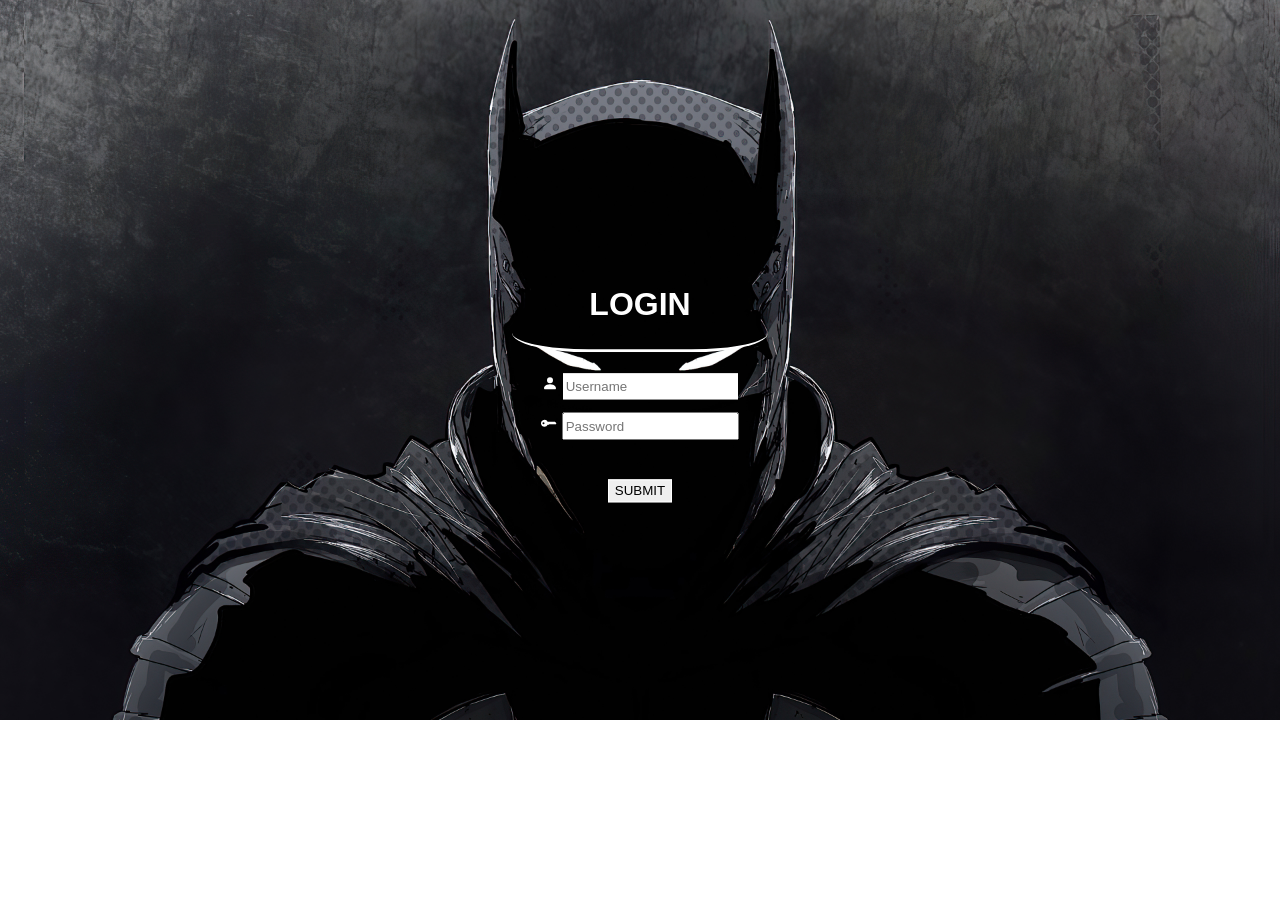
<file: index.html>
<!DOCTYPE html>
<html>
<head><title>login</title></head>
    <link rel="stylesheet" type="text/css" href="style.css">
    
<body>
    <form  action="login1.html"  onsubmit=" return validateForm()">
    <div class="loginbox">
<h1>LOGIN </h1> 
        <div class="textbox">
 <svg xmlns="http://www.w3.org/2000/svg" width="16" height="16" fill="currentColor" class="icon" viewBox="0 0 16 16">
  <path fill-rule="evenodd" d="M3 14s-1 0-1-1 1-4 6-4 6 3 6 4-1 1-1 1H3zm5-6a3 3 0 1 0 0-6 3 3 0 0 0 0 6z"/>
</svg>
        
        <input type="text" placeholder="Username" name=""  required id="uname">
        </div>
        <div class="textbox">
            <svg xmlns="http://www.w3.org/2000/svg" width="16" height="16" fill="currentColor" class="bi bi-key-fill" viewBox="0 0 16 16">
  <path fill-rule="evenodd" d="M3.5 11.5a3.5 3.5 0 1 1 3.163-5H14L15.5 8 14 9.5l-1-1-1 1-1-1-1 1-1-1-1 1H6.663a3.5 3.5 0 0 1-3.163 2zM2.5 9a1 1 0 1 0 0-2 1 1 0 0 0 0 2z"/>
</svg>
        <input type="password" placeholder="Password" name=""  required id="pass">

        </div>
        <input type="submit" value="SUBMIT"  class="submit" onclick="validateForm()">
        
     </div>
    
    </form>
    
    </body>
<script type="text/javascript" src="script.js"></script>
</html>
</file>
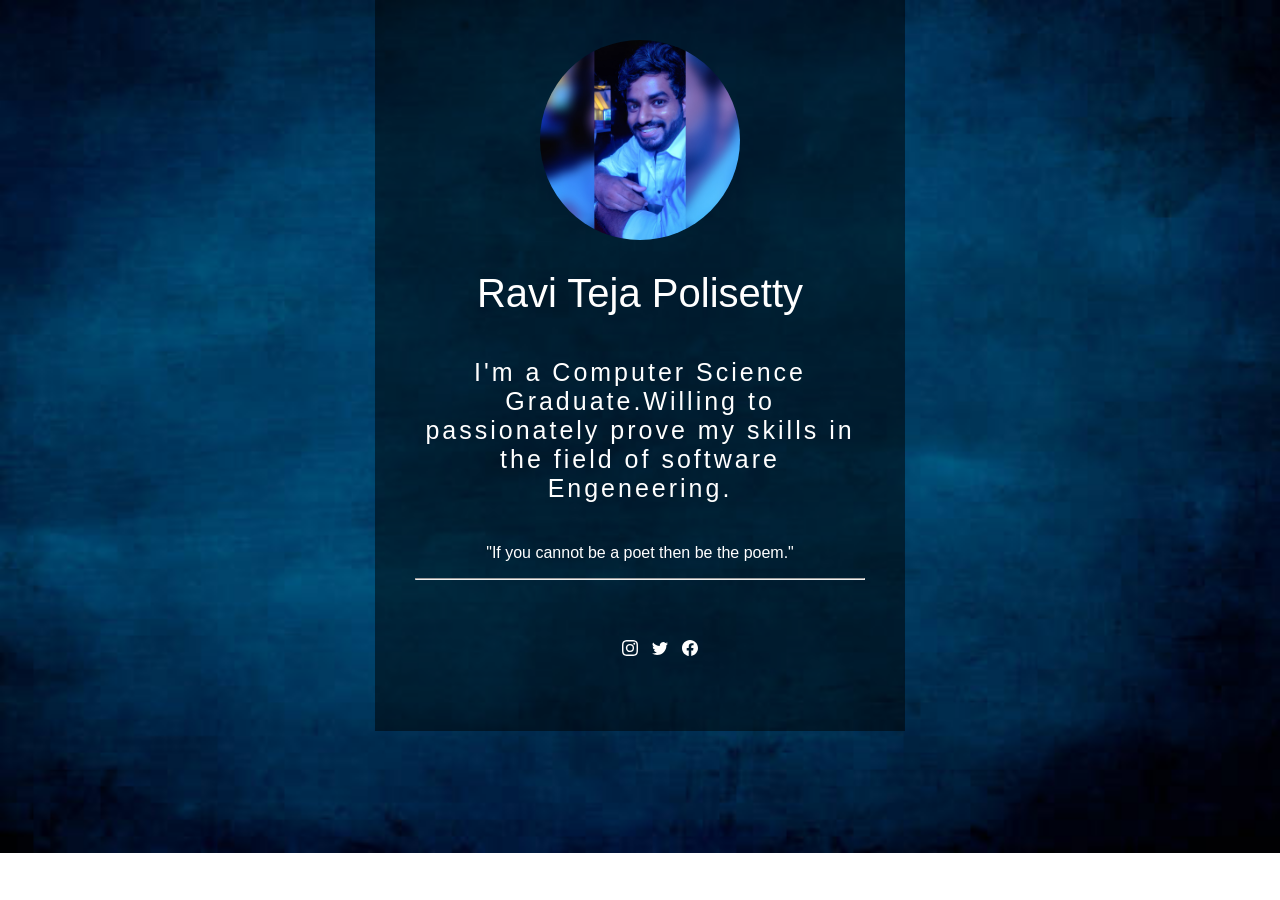
<file: biodata.html>
<!DOCTYPE html>
<html>
    <head> <title>Bio data</title></head>
    <link rel="stylesheet" type="text/css" href="biodesign.css">
    <body>
    <div class="box">
        
        <img src="PicsArt_09-29-07.35.42.jpg" alt="my photo" class="box-img">
        <h1>Ravi Teja Polisetty</h1>
        <h5> I'm a Computer Science Graduate.Willing to passionately prove my skills in the field of software Engeneering.</h5>
        <p>"If you cannot be a poet then be the poem."</p>
        <hr>
        <ul>
        <li><a href="#"><svg xmlns="http://www.w3.org/2000/svg" width="16" height="16" fill="currentColor" class="icon" viewBox="0 0 16 16">
  <path d="M8 0C5.829 0 5.556.01 4.703.048 3.85.088 3.269.222 2.76.42a3.917 3.917 0 0 0-1.417.923A3.927 3.927 0 0 0 .42 2.76C.222 3.268.087 3.85.048 4.7.01 5.555 0 5.827 0 8.001c0 2.172.01 2.444.048 3.297.04.852.174 1.433.372 1.942.205.526.478.972.923 1.417.444.445.89.719 1.416.923.51.198 1.09.333 1.942.372C5.555 15.99 5.827 16 8 16s2.444-.01 3.298-.048c.851-.04 1.434-.174 1.943-.372a3.916 3.916 0 0 0 1.416-.923c.445-.445.718-.891.923-1.417.197-.509.332-1.09.372-1.942C15.99 10.445 16 10.173 16 8s-.01-2.445-.048-3.299c-.04-.851-.175-1.433-.372-1.941a3.926 3.926 0 0 0-.923-1.417A3.911 3.911 0 0 0 13.24.42c-.51-.198-1.092-.333-1.943-.372C10.443.01 10.172 0 7.998 0h.003zm-.717 1.442h.718c2.136 0 2.389.007 3.232.046.78.035 1.204.166 1.486.275.373.145.64.319.92.599.28.28.453.546.598.92.11.281.24.705.275 1.485.039.843.047 1.096.047 3.231s-.008 2.389-.047 3.232c-.035.78-.166 1.203-.275 1.485a2.47 2.47 0 0 1-.599.919c-.28.28-.546.453-.92.598-.28.11-.704.24-1.485.276-.843.038-1.096.047-3.232.047s-2.39-.009-3.233-.047c-.78-.036-1.203-.166-1.485-.276a2.478 2.478 0 0 1-.92-.598 2.48 2.48 0 0 1-.6-.92c-.109-.281-.24-.705-.275-1.485-.038-.843-.046-1.096-.046-3.233 0-2.136.008-2.388.046-3.231.036-.78.166-1.204.276-1.486.145-.373.319-.64.599-.92.28-.28.546-.453.92-.598.282-.11.705-.24 1.485-.276.738-.034 1.024-.044 2.515-.045v.002zm4.988 1.328a.96.96 0 1 0 0 1.92.96.96 0 0 0 0-1.92zm-4.27 1.122a4.109 4.109 0 1 0 0 8.217 4.109 4.109 0 0 0 0-8.217zm0 1.441a2.667 2.667 0 1 1 0 5.334 2.667 2.667 0 0 1 0-5.334z"/>
</svg></a></li>
        <li><a href="#"><svg xmlns="http://www.w3.org/2000/svg" width="16" height="16" fill="currentColor" class="icon" viewBox="0 0 16 16">
  <path d="M5.026 15c6.038 0 9.341-5.003 9.341-9.334 0-.14 0-.282-.006-.422A6.685 6.685 0 0 0 16 3.542a6.658 6.658 0 0 1-1.889.518 3.301 3.301 0 0 0 1.447-1.817 6.533 6.533 0 0 1-2.087.793A3.286 3.286 0 0 0 7.875 6.03a9.325 9.325 0 0 1-6.767-3.429 3.289 3.289 0 0 0 1.018 4.382A3.323 3.323 0 0 1 .64 6.575v.045a3.288 3.288 0 0 0 2.632 3.218 3.203 3.203 0 0 1-.865.115 3.23 3.23 0 0 1-.614-.057 3.283 3.283 0 0 0 3.067 2.277A6.588 6.588 0 0 1 .78 13.58a6.32 6.32 0 0 1-.78-.045A9.344 9.344 0 0 0 5.026 15z"/>
</svg></a></li>
        <li><a href="#"><svg xmlns="http://www.w3.org/2000/svg" width="16" height="16" fill="currentColor" class="icon" viewBox="0 0 16 16">
  <path fill-rule="evenodd" d="M16 8.049c0-4.446-3.582-8.05-8-8.05C3.58 0-.002 3.603-.002 8.05c0 4.017 2.926 7.347 6.75 7.951v-5.625h-2.03V8.05H6.75V6.275c0-2.017 1.195-3.131 3.022-3.131.876 0 1.791.157 1.791.157v1.98h-1.009c-.993 0-1.303.621-1.303 1.258v1.51h2.218l-.354 2.326H9.25V16c3.824-.604 6.75-3.934 6.75-7.951z"/>
</svg></a></li>
        </ul>
        </div>
    
    
    </body>





</html>
</file>
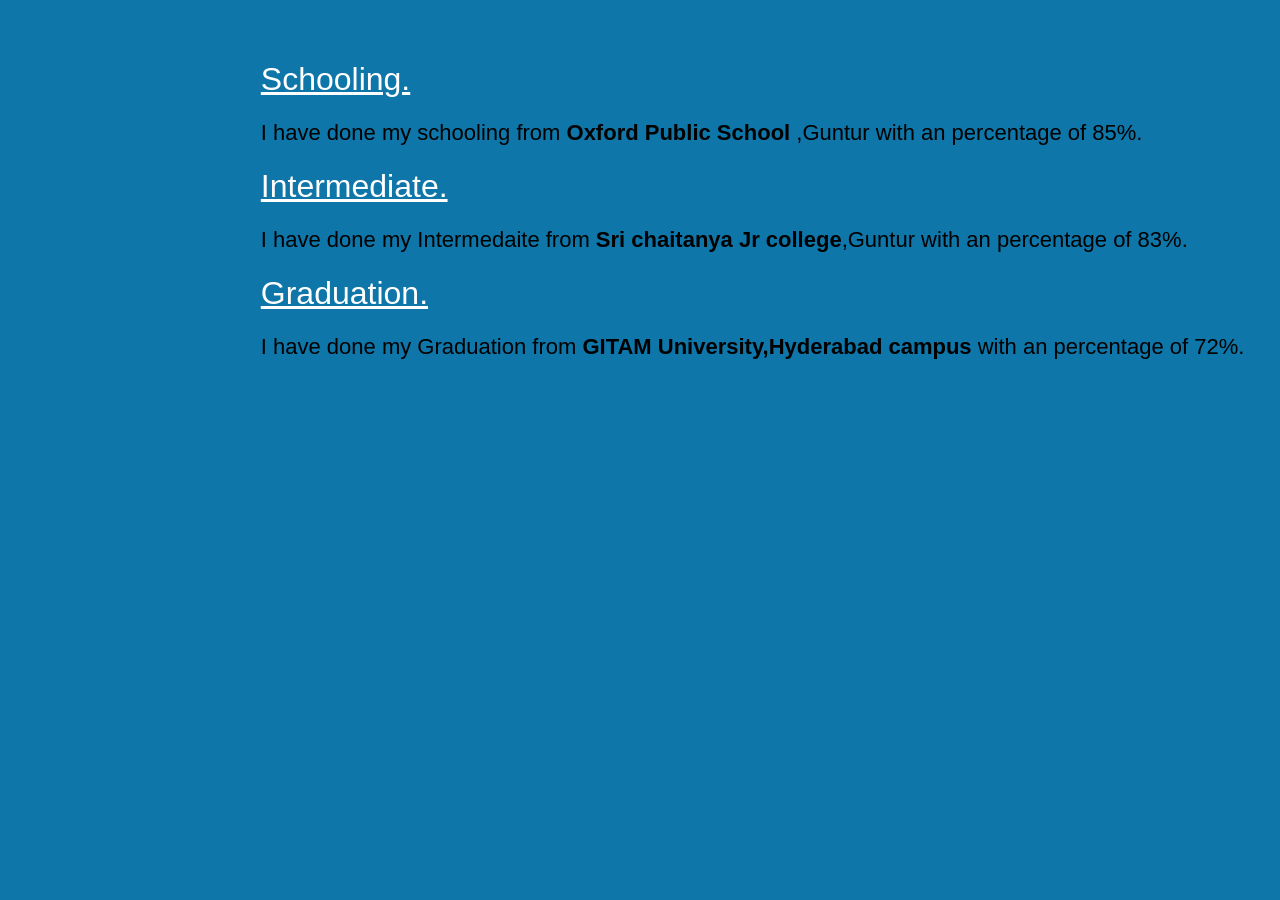
<file: education.html>
<!DOCTYPE html>
<html>
<head>
<title>Education</title></head>
    <body>
        <style>
            h1{
                font-family: sans-serif;
                font-weight: 300;
                color: white;
                margin-left: 20%;
                text-decoration: underline;
        
        
            }
            p{
                 font-family: sans-serif;
                font-weight: 300;
                margin-left: 20%;
                font-size: 22px;
            
                
            }
            .box{
            
                padding: 0;
                box-sizing: border-box;
                margin-top: 20px;
                padding-top: 20px;
            }
        
            body{
                background-color:#0e76a8;
            }
        
        
        
        
        </style>
        <div class="box">
    <h1>Schooling.</h1>
        <p>I have done my schooling from <b>Oxford Public School</b> ,Guntur with an percentage of 85%.</p>
        <h1>Intermediate.</h1>
        <p>I have done my Intermedaite from <b>Sri chaitanya Jr college</b>,Guntur with an percentage of 83%.</p>
         <h1>Graduation.</h1>
        <p>I have done my Graduation from <b>GITAM University,Hyderabad campus</b>   with an percentage of 72%.</p>
            </div>
        
    
    
    </body>
    
    
    
    
    </html>
</file>
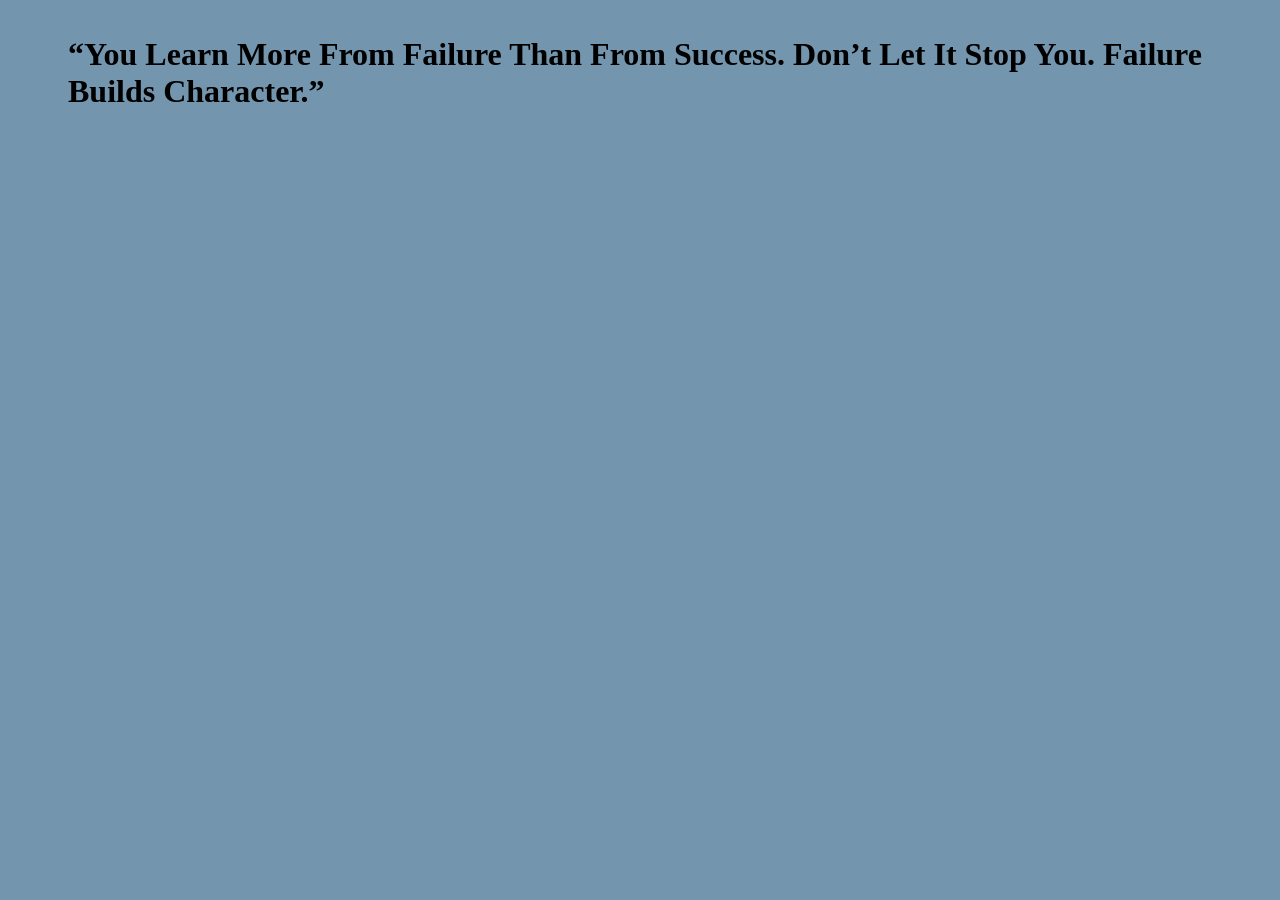
<file: footer.html>
<!DOCTYPE html>
<html>
    <head><title></title></head>
<body>
    <style>
        h1{
            padding-left: 60px;
            padding-top: 15px;
            
        }
        body{
            background-color: #7395AE;
        }
    
    
    </style>
   
<h1>“You Learn More From Failure Than From Success. Don’t Let It Stop You. Failure Builds Character.”</h1>
    </body>
    </html>
</file>
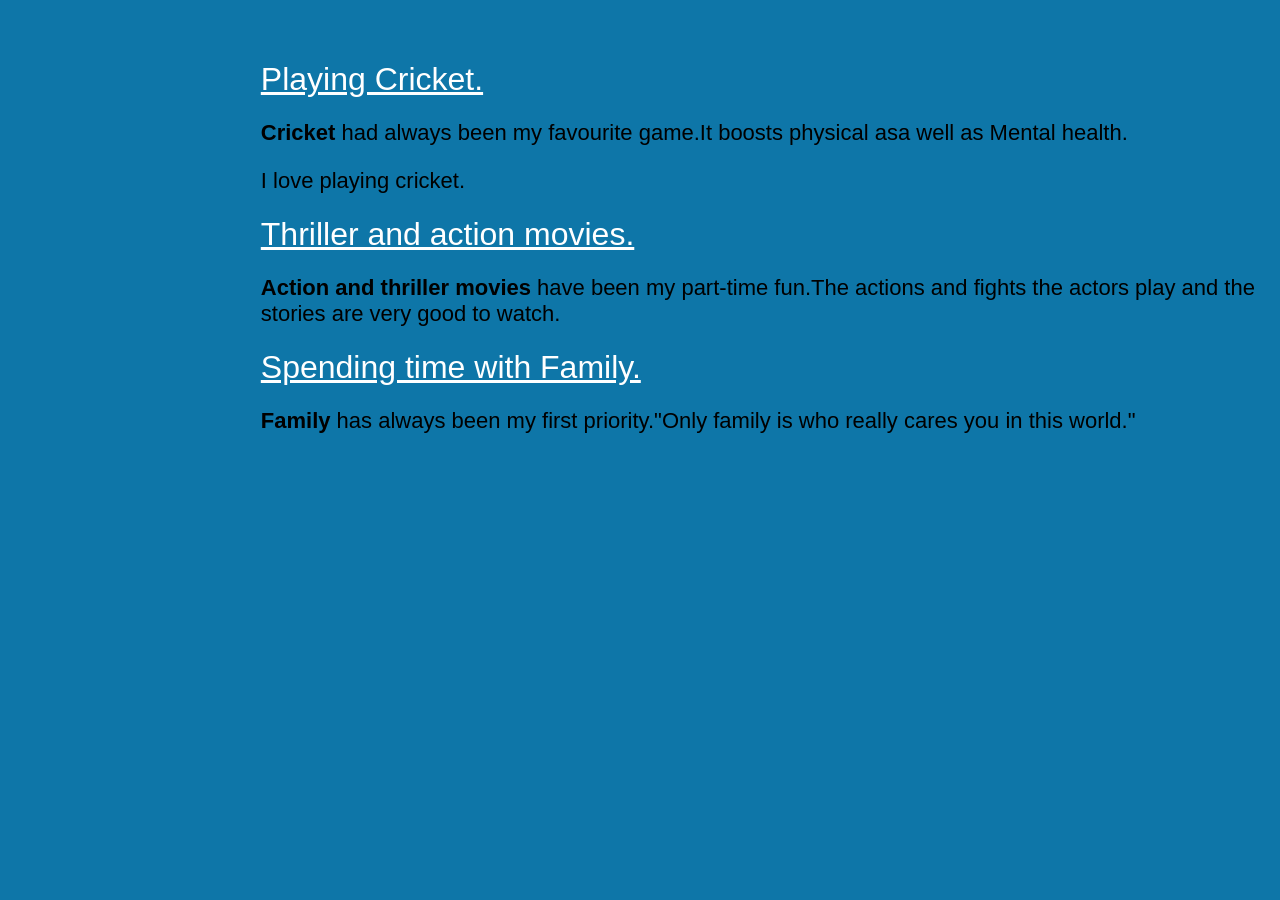
<file: interests.html>
<!DOCTYPE html>
<html>
<head>
<title>Education</title></head>
    <body>
        <style>
            h1{
                font-family: sans-serif;
                font-weight: 300;
                color: white;
                margin-left: 20%;
                text-decoration: underline;
        
        
            }
            p{
                 font-family: sans-serif;
                font-weight: 500;
                margin-left: 20%;
                font-size: 22px;
            
                
            }
            .box{
            
                padding: 0;
                box-sizing: border-box;
                margin-top: 20px;
                padding-top: 20px;
            }
        
            body{
                background-color: #0e76a8;
            }
        
        
        
        
        </style>
        <div class="box">
    <h1>Playing Cricket.</h1>
        <p><b>Cricket</b> had always been my favourite game.It boosts physical asa well as Mental health. </p>
            <p>I love playing cricket.</p>
        <h1>Thriller and action movies.</h1>
        <p><b>Action and thriller movies</b> have been my part-time fun.The actions and fights the actors play and the stories are very good to watch.</p>
         <h1>Spending time with Family.</h1>
        <p><b>Family</b> has always been my first priority."Only family is who really cares you in this world."</p>
            </div>
        
    
    
    </body>
    
    
    
    
    </html>
</file>
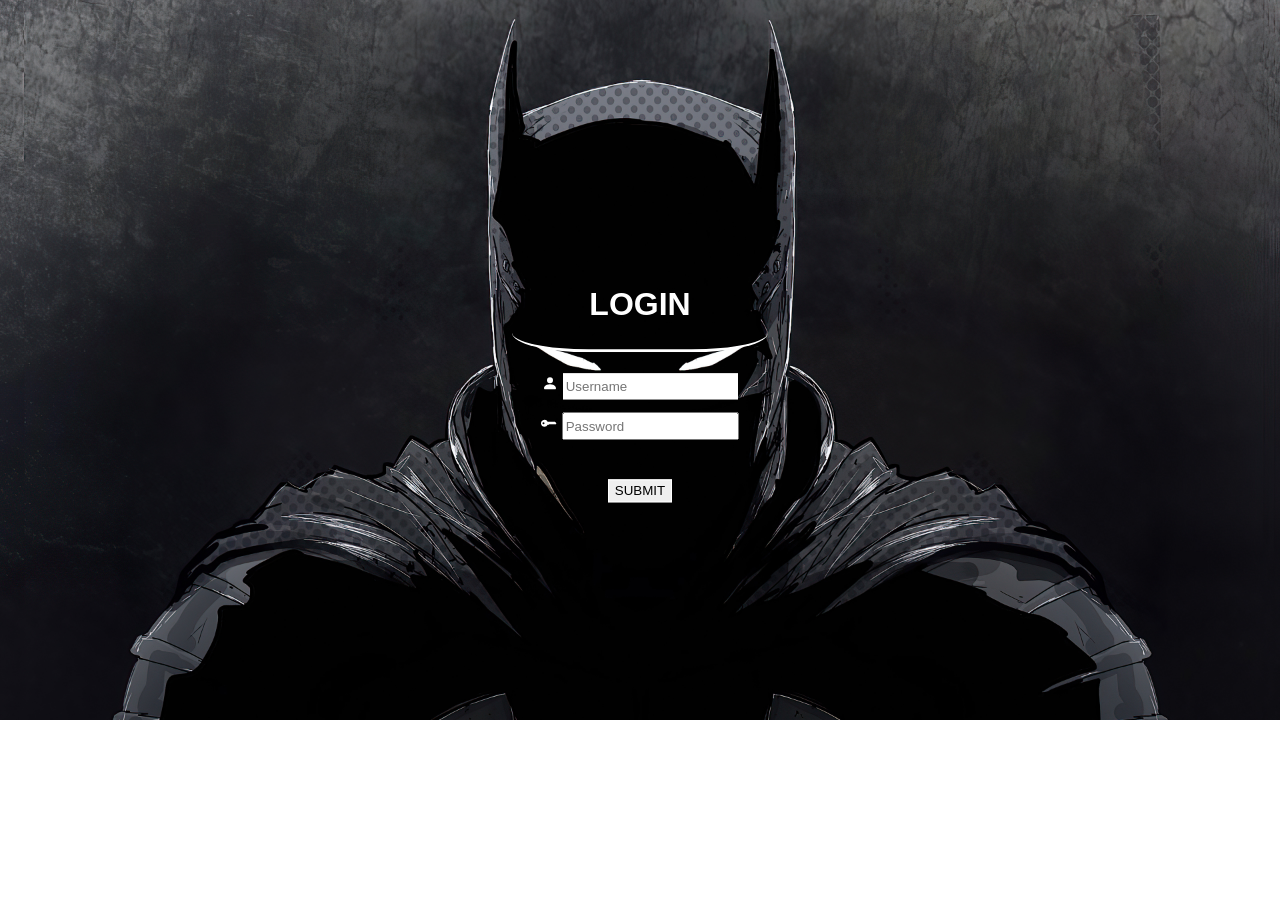
<file: login.html>
<!DOCTYPE html>
<html>
<head><title>login</title></head>
    <link rel="stylesheet" type="text/css" href="style.css">
    
<body>
    <form  action="login.html"  onsubmit=" return validateForm()">
    <div class="loginbox">
<h1>LOGIN </h1> 
        <div class="textbox">
 <svg xmlns="http://www.w3.org/2000/svg" width="16" height="16" fill="currentColor" class="icon" viewBox="0 0 16 16">
  <path fill-rule="evenodd" d="M3 14s-1 0-1-1 1-4 6-4 6 3 6 4-1 1-1 1H3zm5-6a3 3 0 1 0 0-6 3 3 0 0 0 0 6z"/>
</svg>
        
        <input type="text" placeholder="Username" name=""  required id="uname">
        </div>
        <div class="textbox">
            <svg xmlns="http://www.w3.org/2000/svg" width="16" height="16" fill="currentColor" class="bi bi-key-fill" viewBox="0 0 16 16">
  <path fill-rule="evenodd" d="M3.5 11.5a3.5 3.5 0 1 1 3.163-5H14L15.5 8 14 9.5l-1-1-1 1-1-1-1 1-1-1-1 1H6.663a3.5 3.5 0 0 1-3.163 2zM2.5 9a1 1 0 1 0 0-2 1 1 0 0 0 0 2z"/>
</svg>
        <input type="password" placeholder="Password" name=""  required id="pass">

        </div>
        <input type="submit" value="SUBMIT"  class="submit" onclick="validateForm()">
        
     </div>
    
    </form>
    
    </body>
<script type="text/javascript" src="script.js"></script>
</html>
</file>
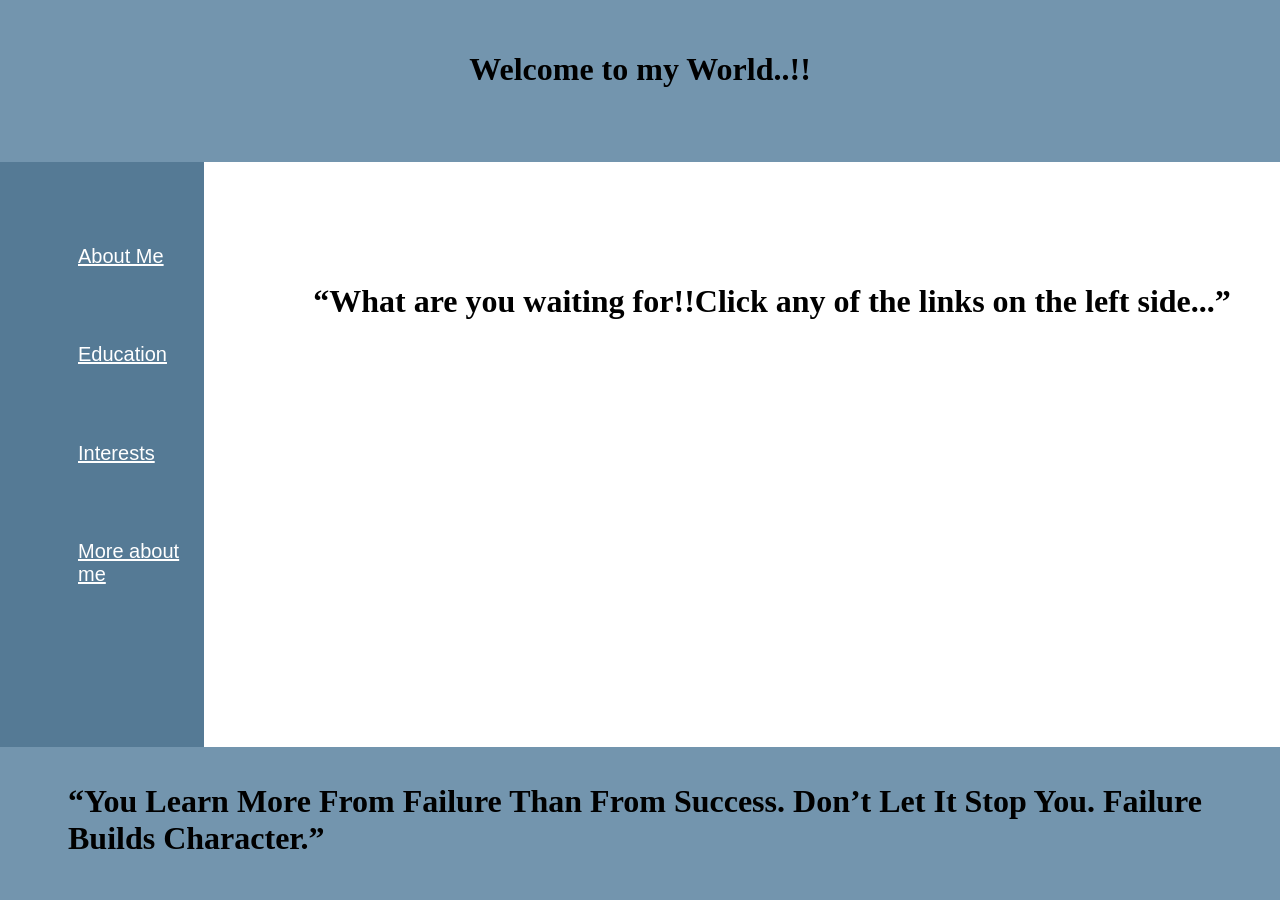
<file: login1.html>
<html>
<head><title>Frameset website</title>
    </head>
    <link rel="stylesheet" type="text/css" href="indexstyle.css">
    <frameset rows="18%,65%,*" noresize frameborder="0">
    <frame src="header.html" class="one" >
        <frameset cols="16%,*">
    <frame src="nav.html" class="leftnav">
            <frame src="mainframe.html" name="main" framewidth="50 frameheight="50>
            
        </frameset>
    <frame src="footer.html" class="two">
    </frameset>

</html>
</file>
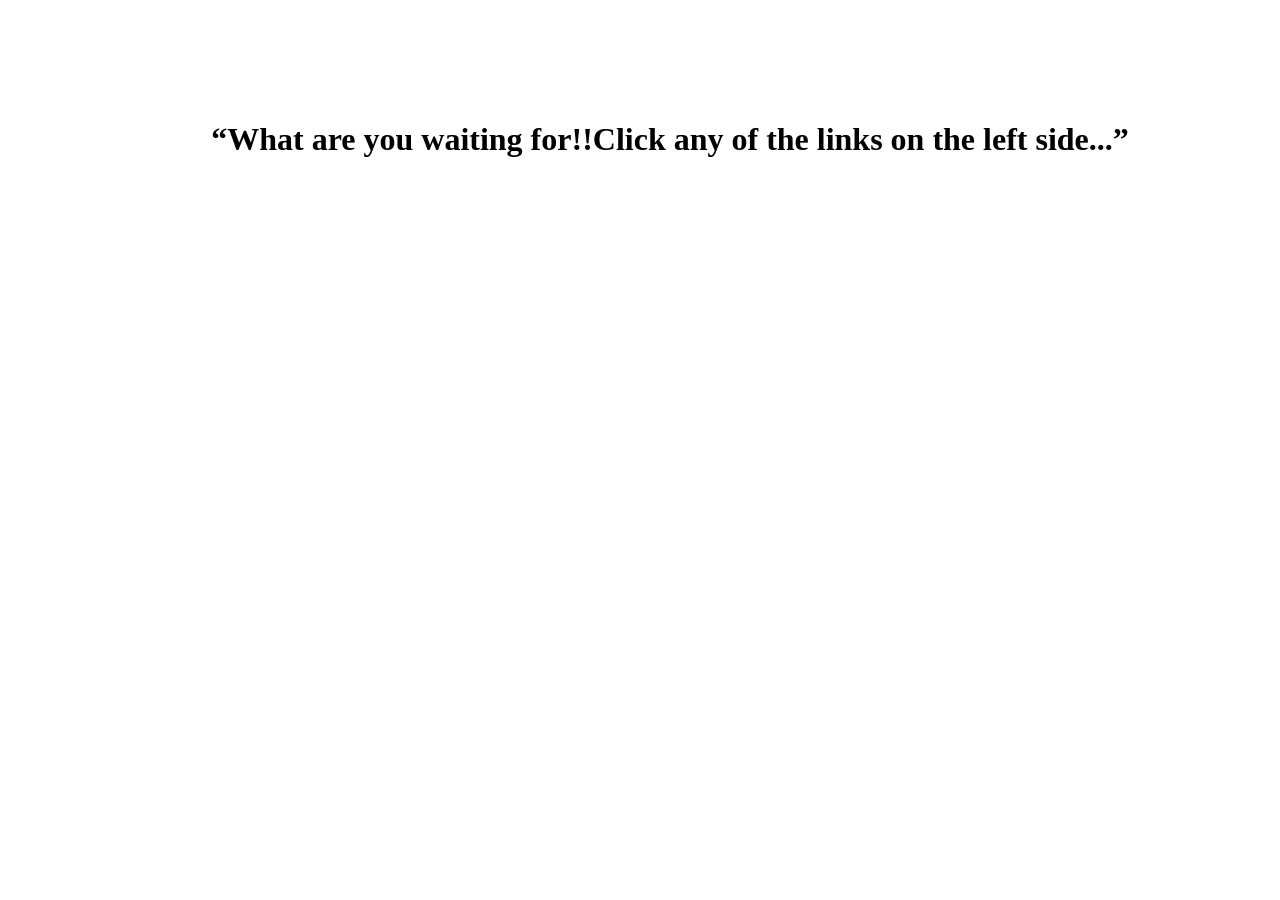
<file: mainframe.html>
<!DOCTYPE html>
<html>
    <head><title></title></head>
<body>
    <style>
        h1{
            padding-left: 60px;
            padding-top: 100px;
            text-align: center;
            
        }
        body{
            background-color:white;
        }
    
    </style>
   
<h1>“What are you waiting for!!Click any of the links on the left side...”</h1>
   
    </body>
    </html>
</file>
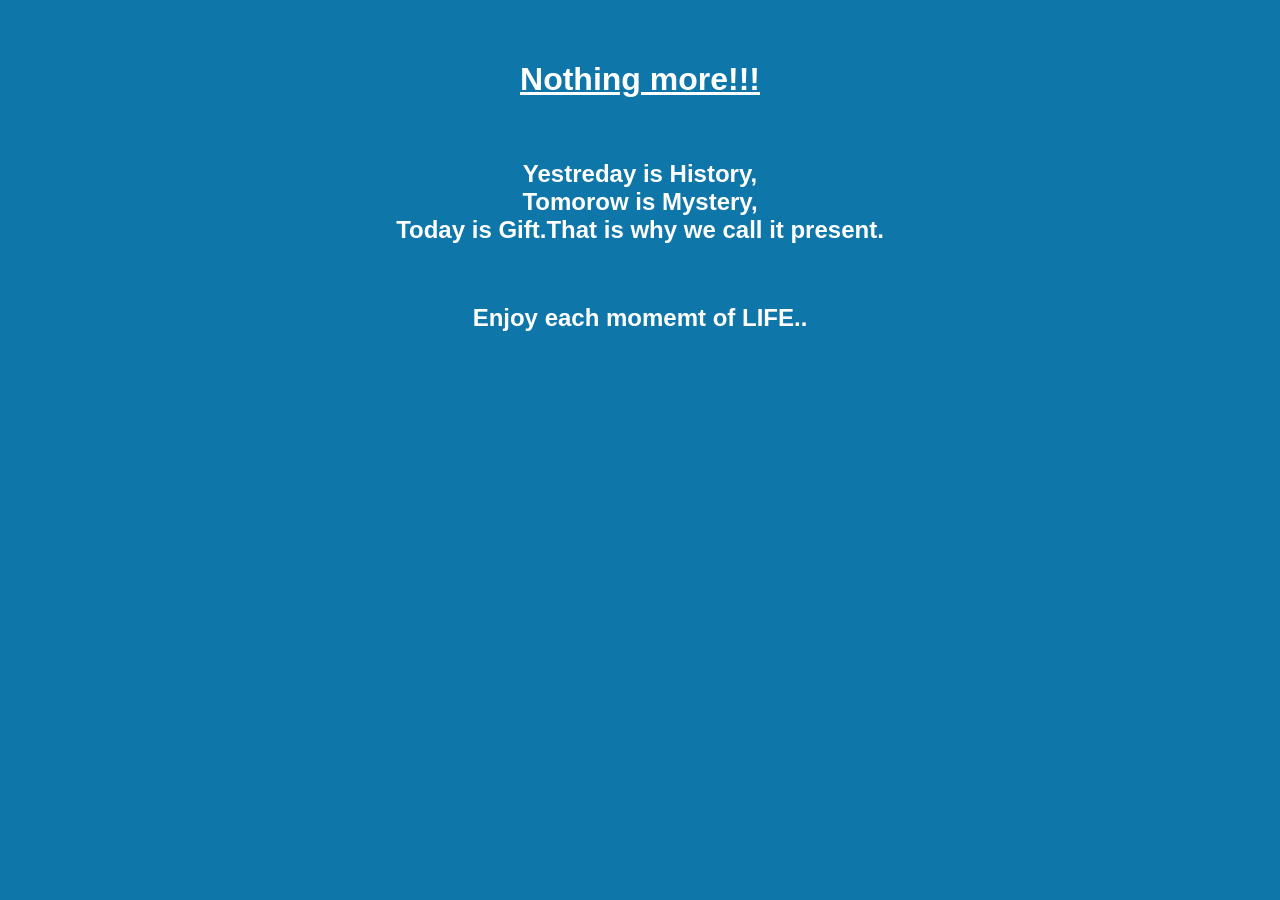
<file: moreaboutme.html>
<!DOCTYPE html>
<html>
<head><title>Moreaboutme</title></head>
    <body>
        <style>
        
            h1,h2{
                text-align: center;
                font-family: sans-serif;
                padding-top: 40px;
                color: white;
                
                
            }
            body{
                background-color:  #0e76a8;
            }
            h1{
                text-decoration: underline;
            }
        
        
        
        
        </style>
    
    <h1>Nothing more!!!</h1>
        <h2>Yestreday is History,<br>
        Tomorow is Mystery,<br>
        Today is Gift.That is why we call it present.</h2>
        <h2>Enjoy each momemt of LIFE..</h2>
    
    
    
    
    </body>







</html>
</file>
<file: style.css>
body{
    margin: 0;
    padding: 0;
    font-family: sans-serif;
    background-image: linear-gradient(rgba(0, 0, 0, 0.7), rgba(0, 0, 0, 0.7)),url(1087685.jpg);
    background-repeat: no-repeat;
    background-size: cover;
}

.loginbox{
    width: 20%;
    position: absolute;
    top:40%;
    left:  50%;
    transform: translate(-50%,-40%);
    color: white;
    text-align: center;
    
}
//.loginbox h1{ 
    border-bottom: 2px solid;
    margin-bottom: 20%;
    width: 36%;
    text-align: center;
}
.textbox{
    margin-bottom: 5%;


}
.submit{
    cursor: pointer;
    height: 23px;
    margin-left: 2px;
    cursor: pointer;
    border: 1px solid white;
    margin-top: 10%;
    margin-right: 5%;
    margin-left: 5%

    
}
#uname{
    height: 22px;
    border: 1px solid white;

    
}
#pass{
    height: 22px;
    border: 1 px solid white;

}
h1{
    text-align: center;
    padding-bottom: 10%;
   border-bottom: 3px solid white;
    border-bottom-right-radius: 30%;
    border-bottom-left-radius: 30%;
}
</file>
<file: biodesign.css>
body{
    margin: 0;
    padding: 0;
    background: url("background.jpg");
    background-repeat: no-repeat;
    background-size: cover;
}
.box{
    width: 450px;
    background: rgba(0,0,0,0.5);
    padding: 40px;
    text-align: center;
     font-family: sans-serif;
    margin: auto;
    
    color: white;
}
.box-img{
    border-radius: 50%;
  height: 200px;
    width: 200px;
  }
.box h1{
   font-size: 40px;
    font-weight: 100;
    }
.box h5{
    font-size: 25px;
    letter-spacing: 3px;
    font-weight: 100;
    }

.box p{
    text-align: center;
}
.ul{
    margin:0;
    padding: 0;
    color: green;
}
.box li{
    display:inline-block;
    margin: 5px;
    list-style: none;
}
.box li a{
    color: white;
    text-decoration: none;
    font-size: 60px;
}
</file>
<file: indexstyle.css>
.one{
    background-color: #666699;
}
.two{
    background-color: #666699;
}
.leftnav{
    
    background-color:#557A95 ;
    
}
</file>
